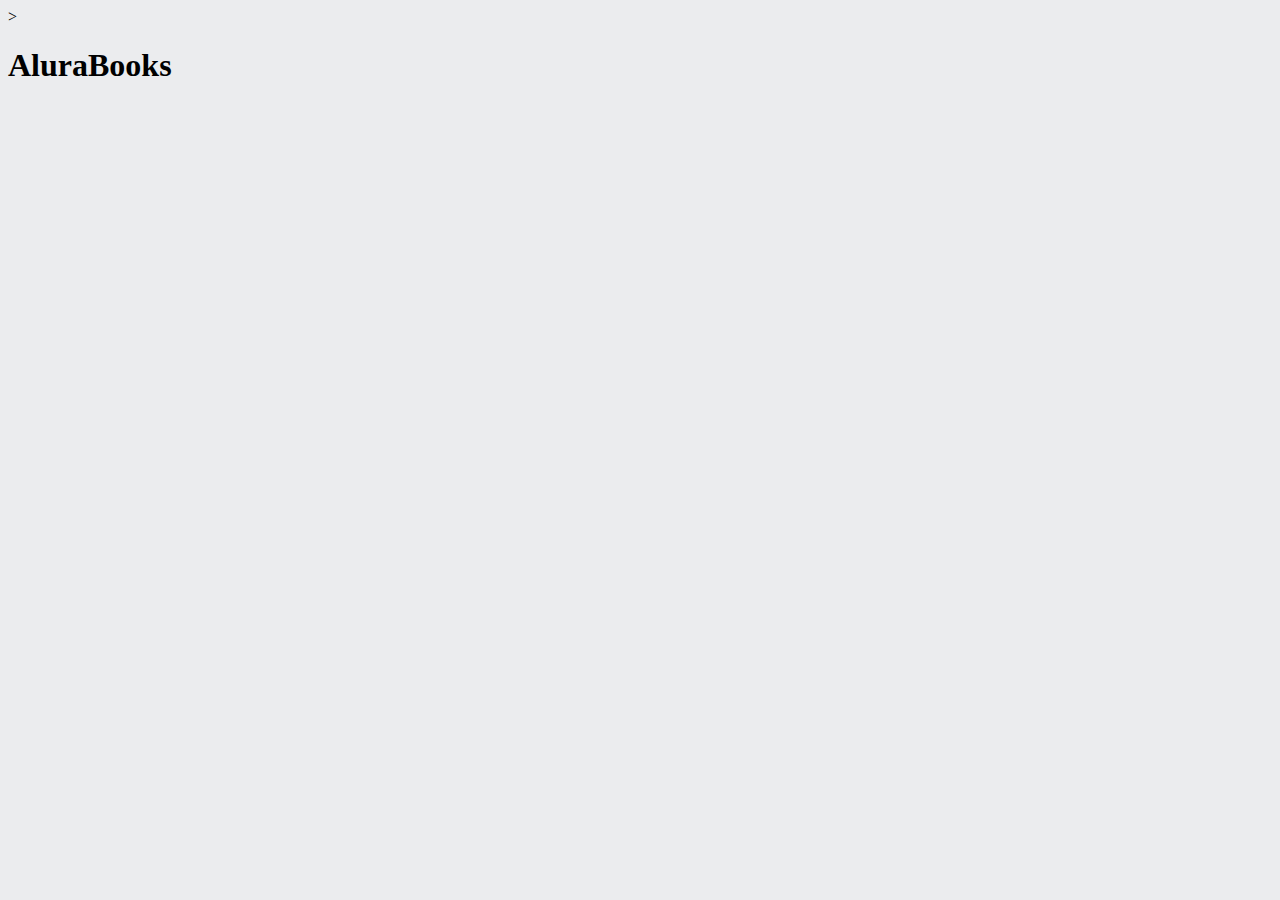
<file: index.html>
<!DOCTYPE html>
<html lang="en">
<head>
    <meta charset="UTF-8">
    <meta name="viewport" content="width=device-width, initial-scale=1.0">
    <link rel="stylesheet" href="style.css">
    <title> AluraBooks</title>
    >
</head>
<body>
<h1>AluraBooks</h1>

      
    </body>
    </html>
</file>
<file: style.css>
:root{
---cor-de-fundo: #EBECEE;

}

body{
background-color: var(---cor-de-fundo);

}
</file>
